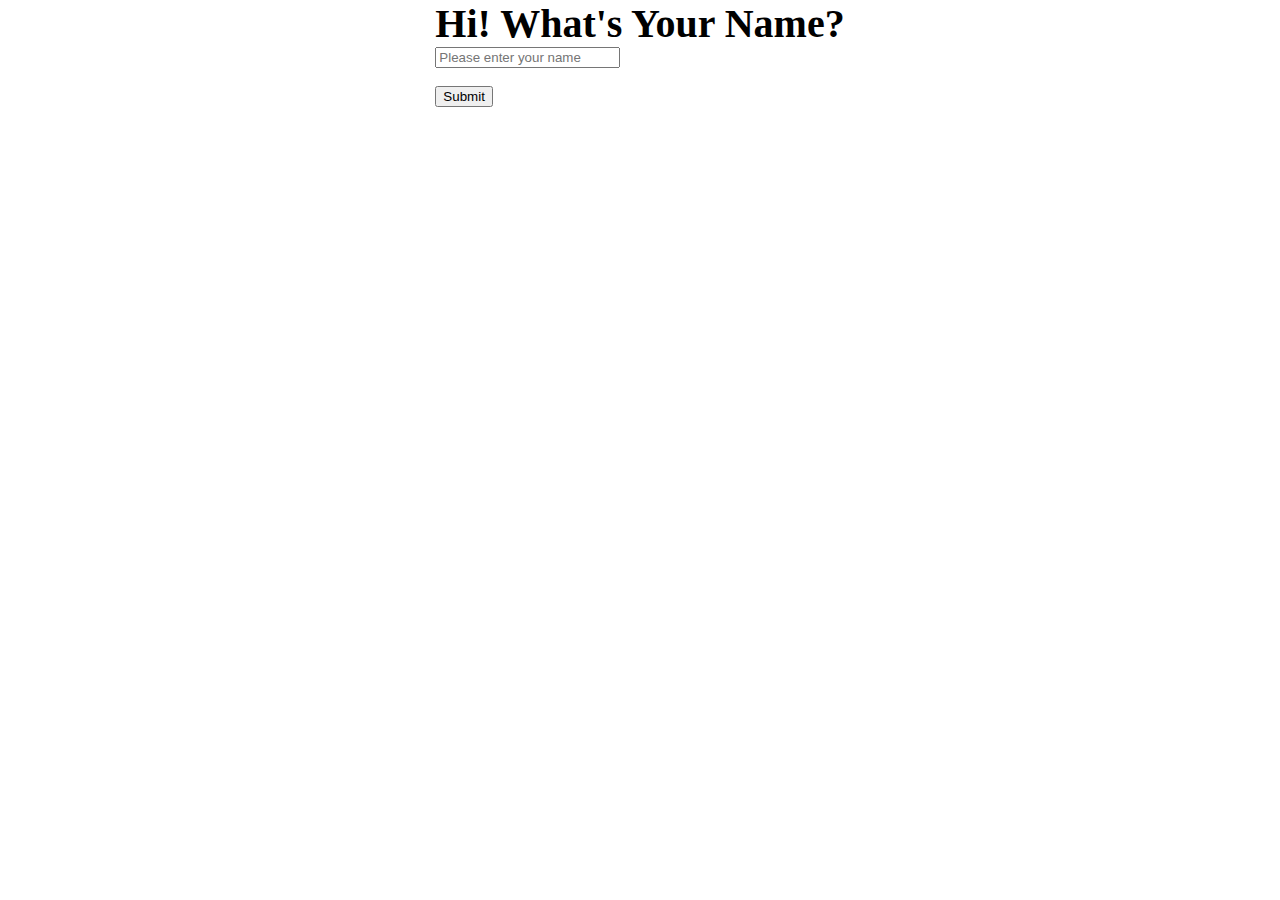
<file: flaskapi/templates/index.html>
<!DOCTYPE html>
<html lang="en">
<head>
    <meta charset="UTF-8">
    <meta http-equiv="X-UA-Compatible" content="IE=edge">
    <meta name="viewport" content="width=device-width, initial-scale=1.0">
    <title>Document</title>
    <link href="https://cdn.jsdelivr.net/npm/bootstrap@5.2.3/dist/css/bootstrap.min.css" rel="stylesheet" integrity="sha384-rbsA2VBKQhggwzxH7pPCaAqO46MgnOM80zW1RWuH61DGLwZJEdK2Kadq2F9CUG65" crossorigin="anonymous">
</head>
<body style="display:flex; height:100%; width:100%; margin:0;">
    <form action = "/login" method = "POST" style="margin:auto;">
        <div class="form-group">
            <label for="exampleInputEmail1" style="font-weight:bold; font-size:40px;">Hi! What's Your Name?</label>
            <br>
            <input type = "text" name = "nm" placeholder="Please enter your name">
        </div>
        <br>
        <button type = "submit" value = "submit" class="btn btn-primary">Submit</button>
    </form>


<script src="https://cdn.jsdelivr.net/npm/bootstrap@5.2.3/dist/js/bootstrap.bundle.min.js" integrity="sha384-kenU1KFdBIe4zVF0s0G1M5b4hcpxyD9F7jL+jjXkk+Q2h455rYXK/7HAuoJl+0I4" crossorigin="anonymous"></script>
</body>
</html>    
</body>
</html>
</file>
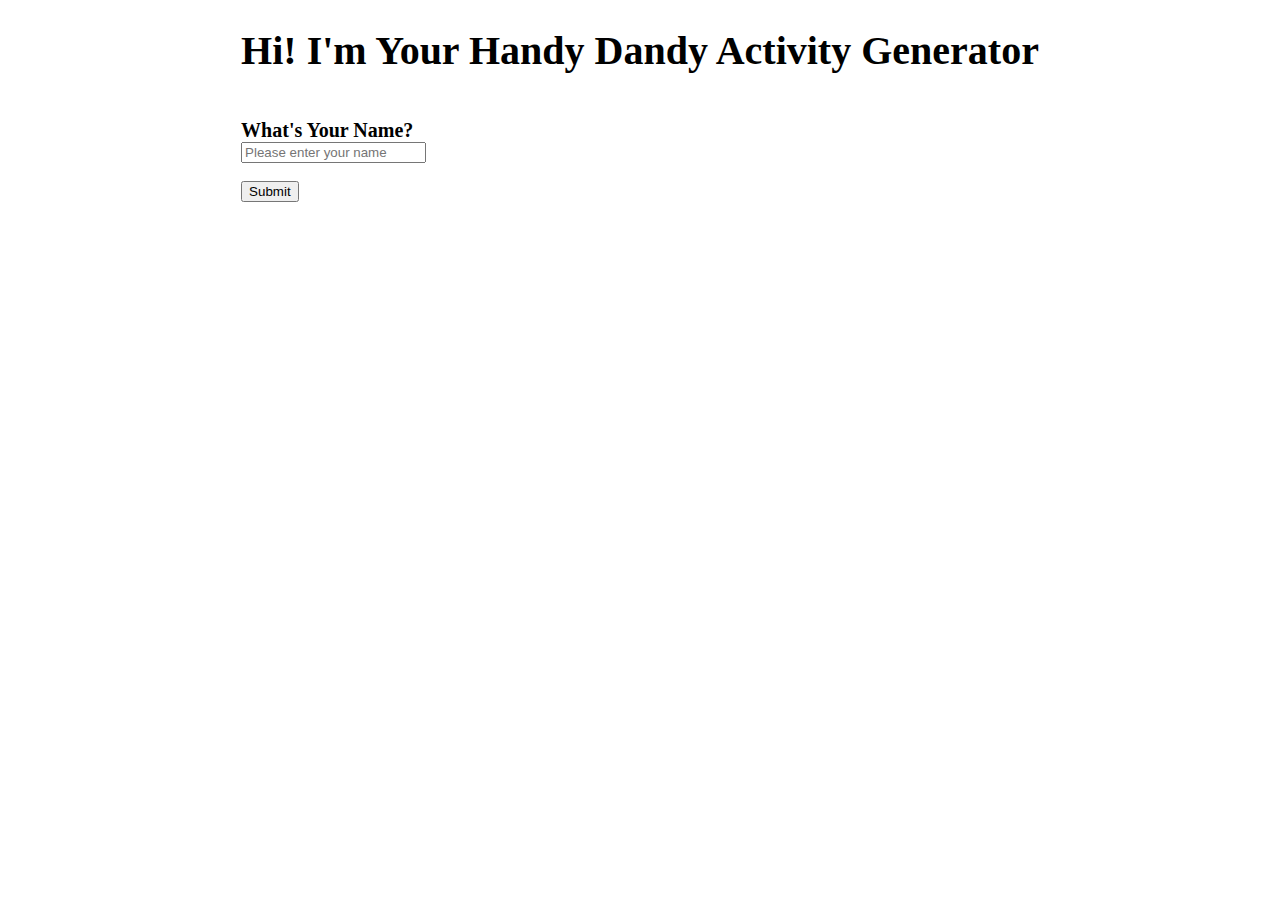
<file: projects/mini_project02/templates/index.html>
<!DOCTYPE html>
<html lang="en">
<head>
    <meta charset="UTF-8">
    <meta http-equiv="X-UA-Compatible" content="IE=edge">
    <meta name="viewport" content="width=device-width, initial-scale=1.0">
    <title>Document</title>
    <link href="https://cdn.jsdelivr.net/npm/bootstrap@5.2.3/dist/css/bootstrap.min.css" rel="stylesheet" integrity="sha384-rbsA2VBKQhggwzxH7pPCaAqO46MgnOM80zW1RWuH61DGLwZJEdK2Kadq2F9CUG65" crossorigin="anonymous">
</head>
<body style="display:flex; height:100%; width:100%; margin:0;">
    
    <form action = "/login" method = "POST" style="margin:auto;">
        <h1 style="font-size:40px;">Hi! I'm Your Handy Dandy Activity Generator</h1>
        <br>
        <div class="form-group">
            <label for="exampleInputEmail1" style="font-weight:bold; font-size:20px;">What's Your Name?</label>
            <br>
            <input type = "text" name = "nm" placeholder="Please enter your name">
        </div>
        <br>
        <button type = "submit" value = "submit" class="btn btn-primary">Submit</button>
    </form>


<script src="https://cdn.jsdelivr.net/npm/bootstrap@5.2.3/dist/js/bootstrap.bundle.min.js" integrity="sha384-kenU1KFdBIe4zVF0s0G1M5b4hcpxyD9F7jL+jjXkk+Q2h455rYXK/7HAuoJl+0I4" crossorigin="anonymous"></script>
</body>
</html>    
</body>
</html>
</file>
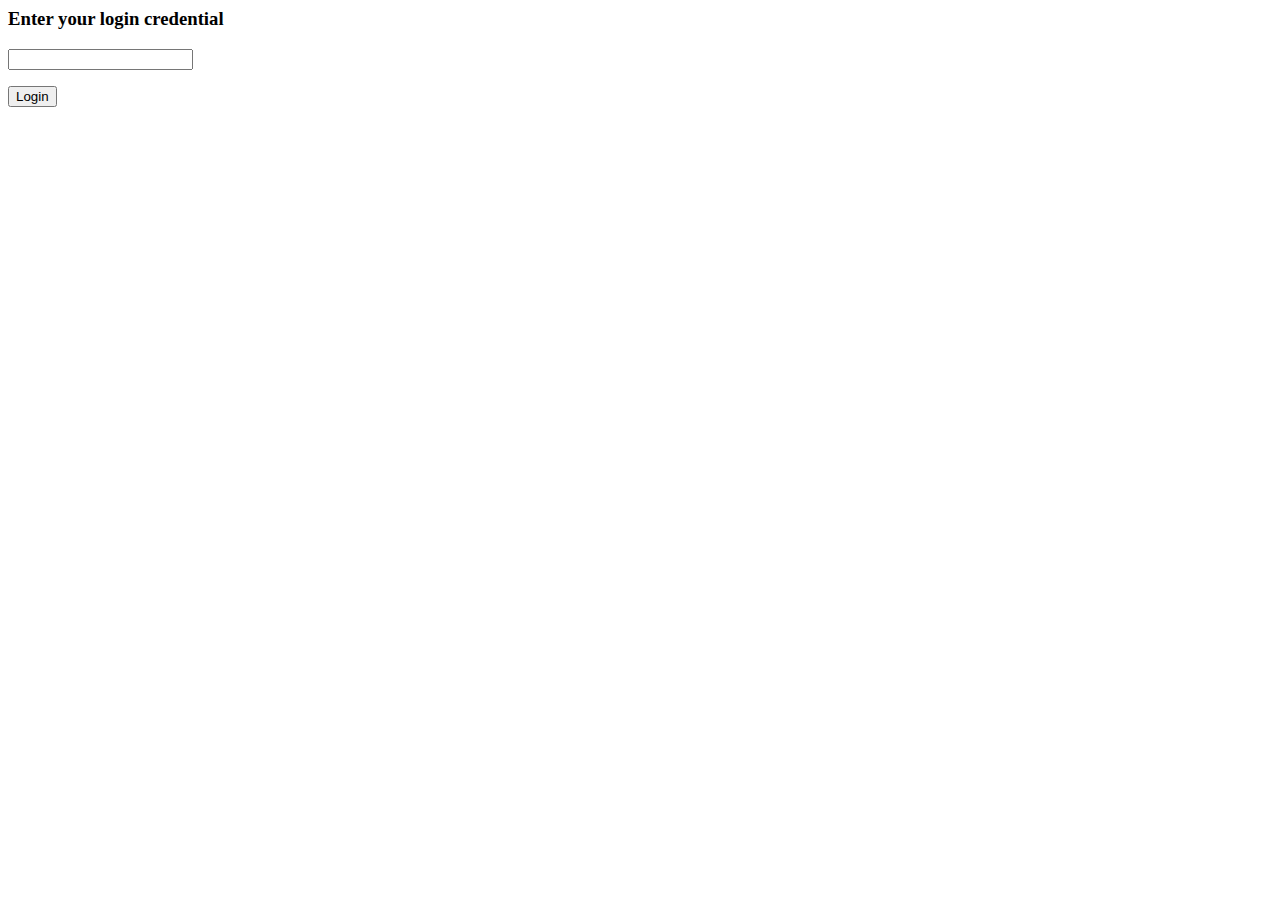
<file: flaskapi/templates/log_in.html>
<html>
        <body>
            <form action = "/login" method = "POST">
            <p><h3>Enter your login credential</h3></p>
            <p><input type = "text" name = "username"/></p>
            <p><input type = "submit" value = "Login"/></p>
            </form>
        </body>
</html>
</file>
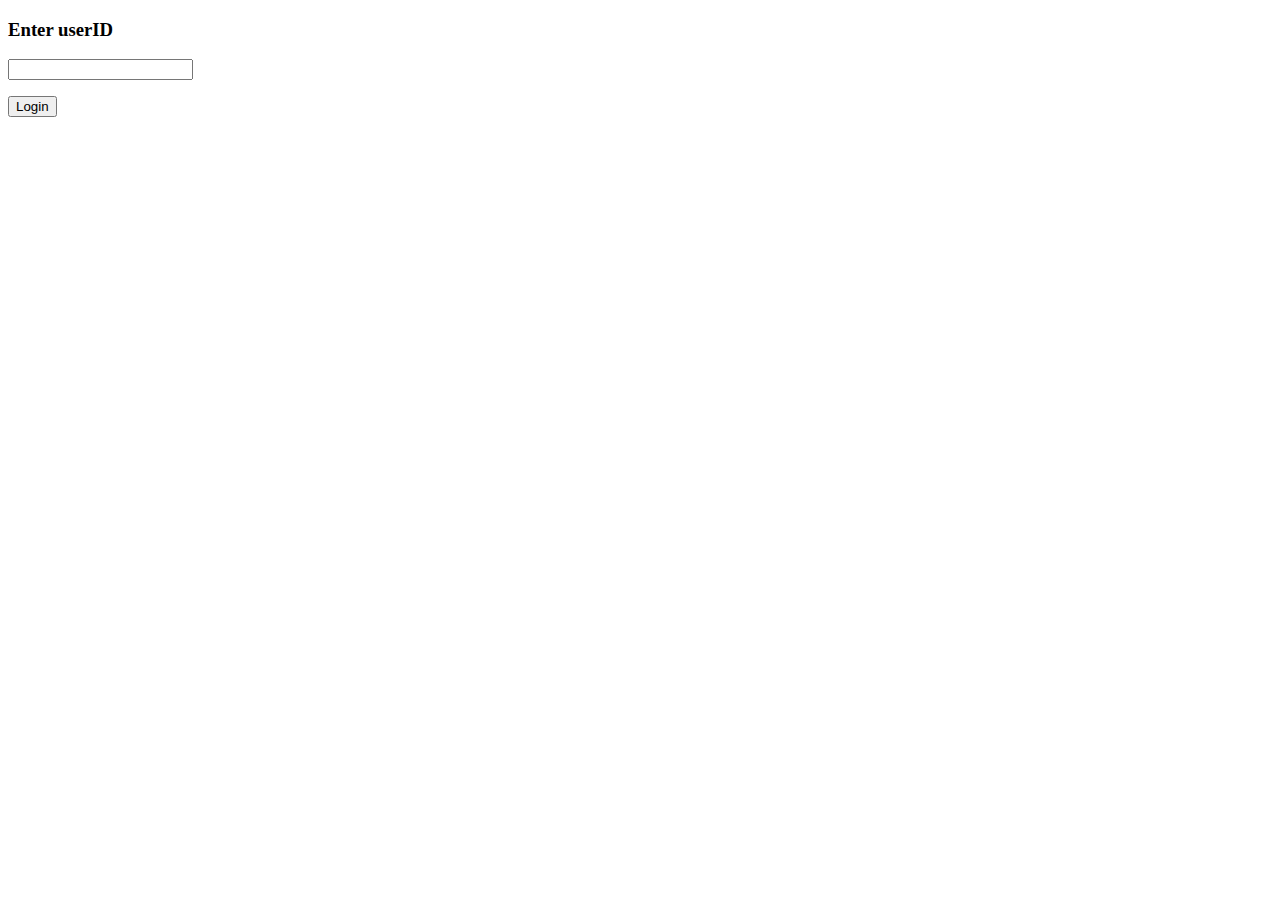
<file: flaskapi/templates/login.html>
<!doctype html>
<html>
   <body>          
      <form action = "/setcookie" method = "POST">
         <p><h3>Enter userID</h3></p>
         <p><input type = "text" name = "nm"/></p>
         <p><input type = "submit" value = 'Login'/></p>
      </form>
   </body>
</html>
</file>
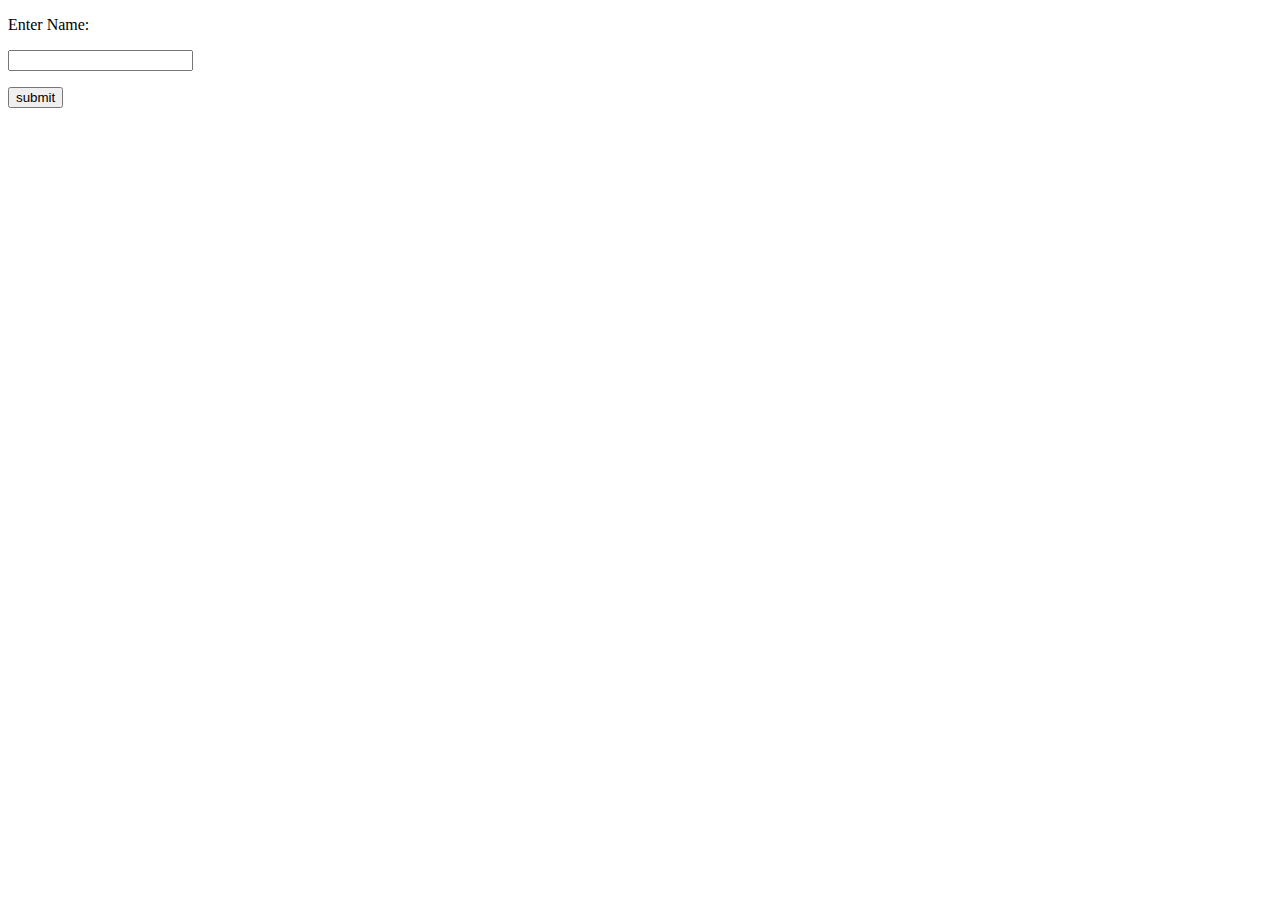
<file: flaskapi/templates/postmaker.html>
<!DOCTYPE html>
<html lang="en">
<head>
    <meta charset="UTF-8">
    <title>Sign in with your name</title>
    <form action = "/login" method = "POST">
        <p>Enter Name:</p>
        <p><input type = "text" name = "nm"></p>
        <p><input type = "submit" value = "submit"></p>
    </form>
</head>
<body>

</body>
</html>
</file>
